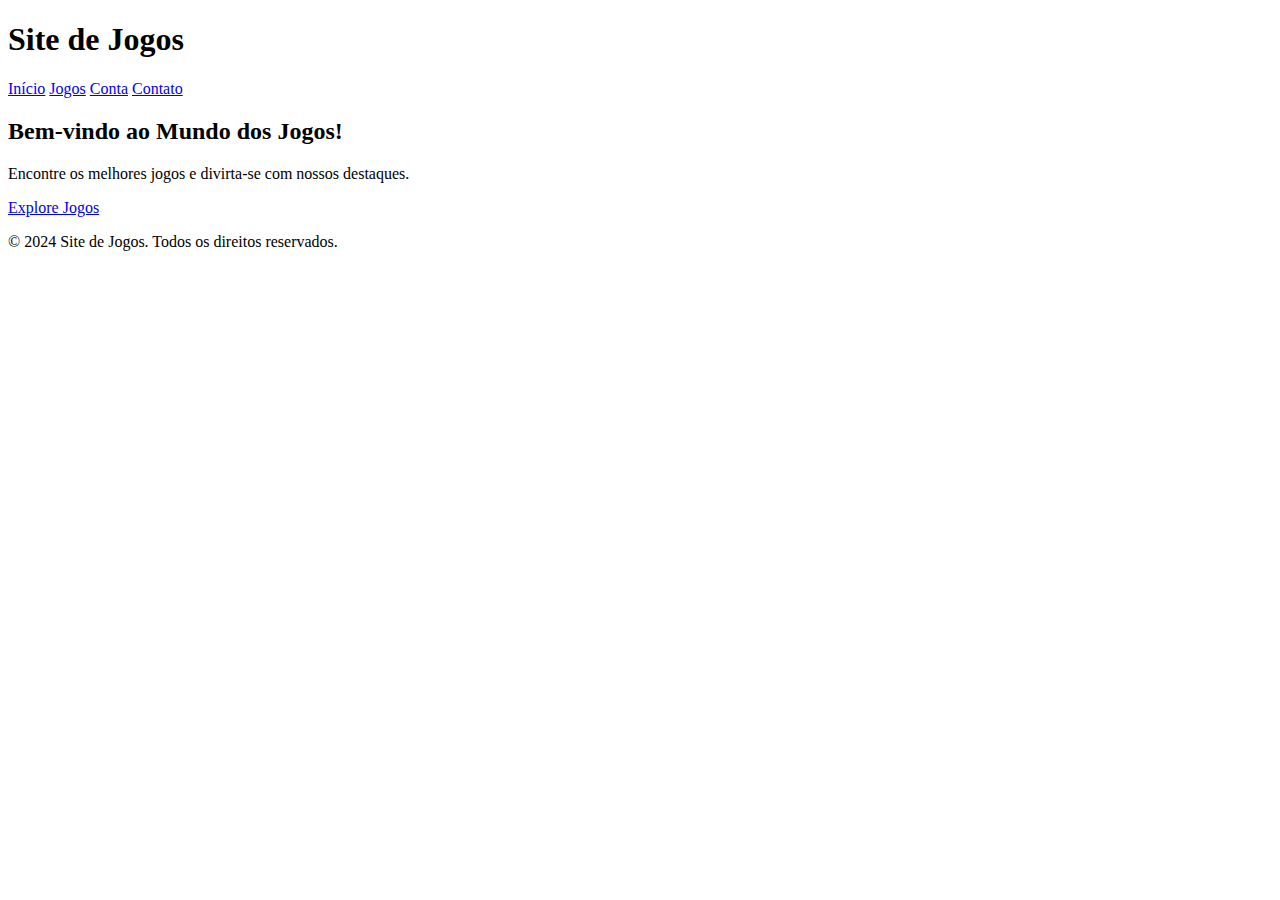
<file: index.html>
<!DOCTYPE html>
<html lang="pt-br">
<head>
    <meta charset="UTF-8">
    <meta name="viewport" content="width=device-width, initial-scale=1.0">
    <title>Site de Jogos - Início</title>
</head>
<body>
    <!-- Cabeçalho -->
    <header>
        <h1>Site de Jogos</h1>
        <nav class="navbar">
            <a href="index.html">Início</a>
            <a href="jogos.html">Jogos</a>
            <a href="conta.html">Conta</a>
            <a href="contato.html">Contato</a>
        </nav>
    </header>

    <!-- Seção Hero -->
    <section class="hero">
        <div class="hero-content">
            <h2>Bem-vindo ao Mundo dos Jogos!</h2>
            <p>Encontre os melhores jogos e divirta-se com nossos destaques.</p>
            <a href="jogos.html" class="btn-primary">Explore Jogos</a>
        </div>
    </section>

    <!-- Rodapé -->
    <footer>
        <p>&copy; 2024 Site de Jogos. Todos os direitos reservados.</p>
    </footer>

    <script src="scripts.js"></script>
</body>
</html>
</file>
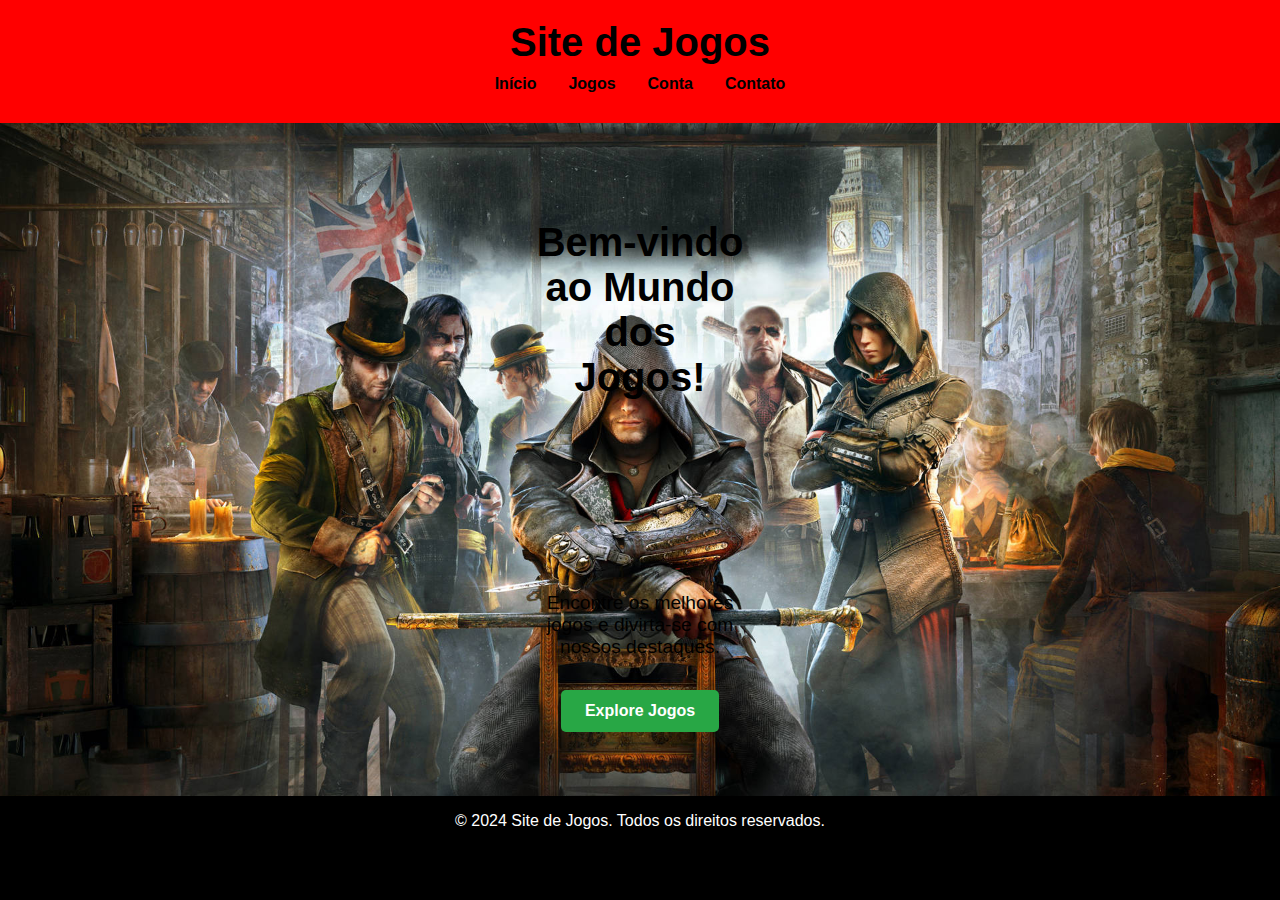
<file: Site de Jogos/index.html>
<!DOCTYPE html>
<html lang="pt-br">
<head>
    <meta charset="UTF-8">
    <meta name="viewport" content="width=device-width, initial-scale=1.0">
    <title>Site de Jogos - Início</title>
    <link rel="stylesheet" href="styles.css">
</head>
<body>
    <!-- Cabeçalho -->
    <header>
        <h1>Site de Jogos</h1>
        <nav class="navbar">
            <a href="index.html">Início</a>
            <a href="jogos.html">Jogos</a>
            <a href="conta.html">Conta</a>
            <a href="contato.html">Contato</a>
        </nav>
    </header>

    <!-- Seção Hero -->
    <section class="hero">
        <div class="hero-content">
            <h2>Bem-vindo ao Mundo dos Jogos!</h2>
            <p>Encontre os melhores jogos e divirta-se com nossos destaques.</p>
            <a href="jogos.html" class="btn-primary">Explore Jogos</a>
        </div>
    </section>

    <!-- Rodapé -->
    <footer>
        <p>&copy; 2024 Site de Jogos. Todos os direitos reservados.</p>
    </footer>

    <script src="scripts.js"></script>
</body>
</html>
</file>
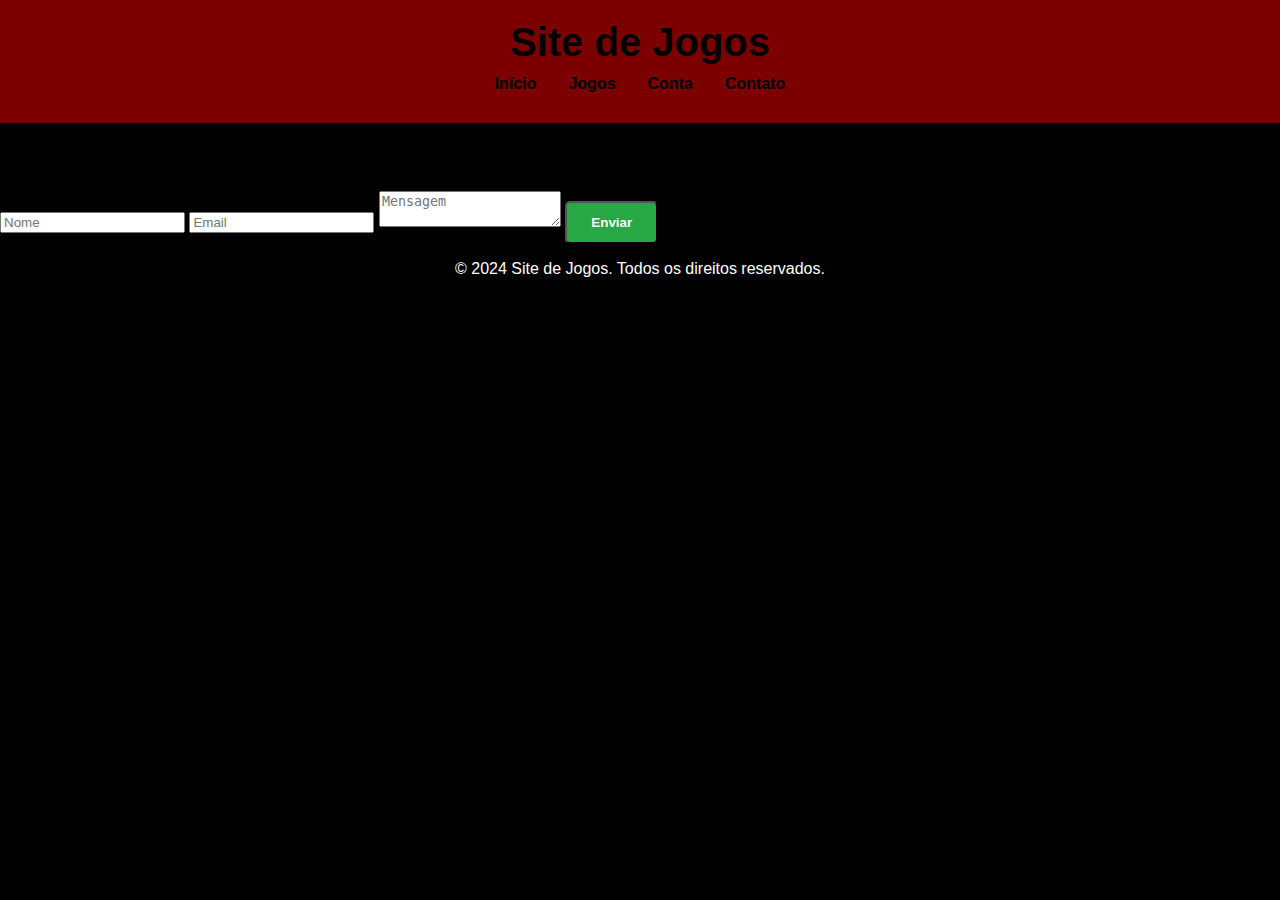
<file: contato.html>
<!DOCTYPE html>
<html lang="pt-br">
<head>
    <meta charset="UTF-8">
    <meta name="viewport" content="width=device-width, initial-scale=1.0">
    <title>Site de Jogos - Contato</title>
    <link rel="stylesheet" href="styles.css">
</head>
<body>
    <!-- Cabeçalho -->
    <header>
        <h1>Site de Jogos</h1>
        <nav class="navbar">
            <a href="index.html">Início</a>
            <a href="jogos.html">Jogos</a>
            <a href="conta.html">Conta</a>
            <a href="contato.html">Contato</a>
        </nav>
    </header>

    <!-- Formulário de Contato -->
    <section class="contact-section">
        <h2>Contato</h2>
        <form class="contact-form">
            <input type="text" placeholder="Nome" required>
            <input type="email" placeholder="Email" required>
            <textarea placeholder="Mensagem" required></textarea>
            <button type="submit" class="btn-primary">Enviar</button>
        </form>
    </section>

    <!-- Rodapé -->
    <footer>
        <p>&copy; 2024 Site de Jogos. Todos os direitos reservados.</p>
    </footer>

    <script src="scripts.js"></script>
</body>
</html>
</file>
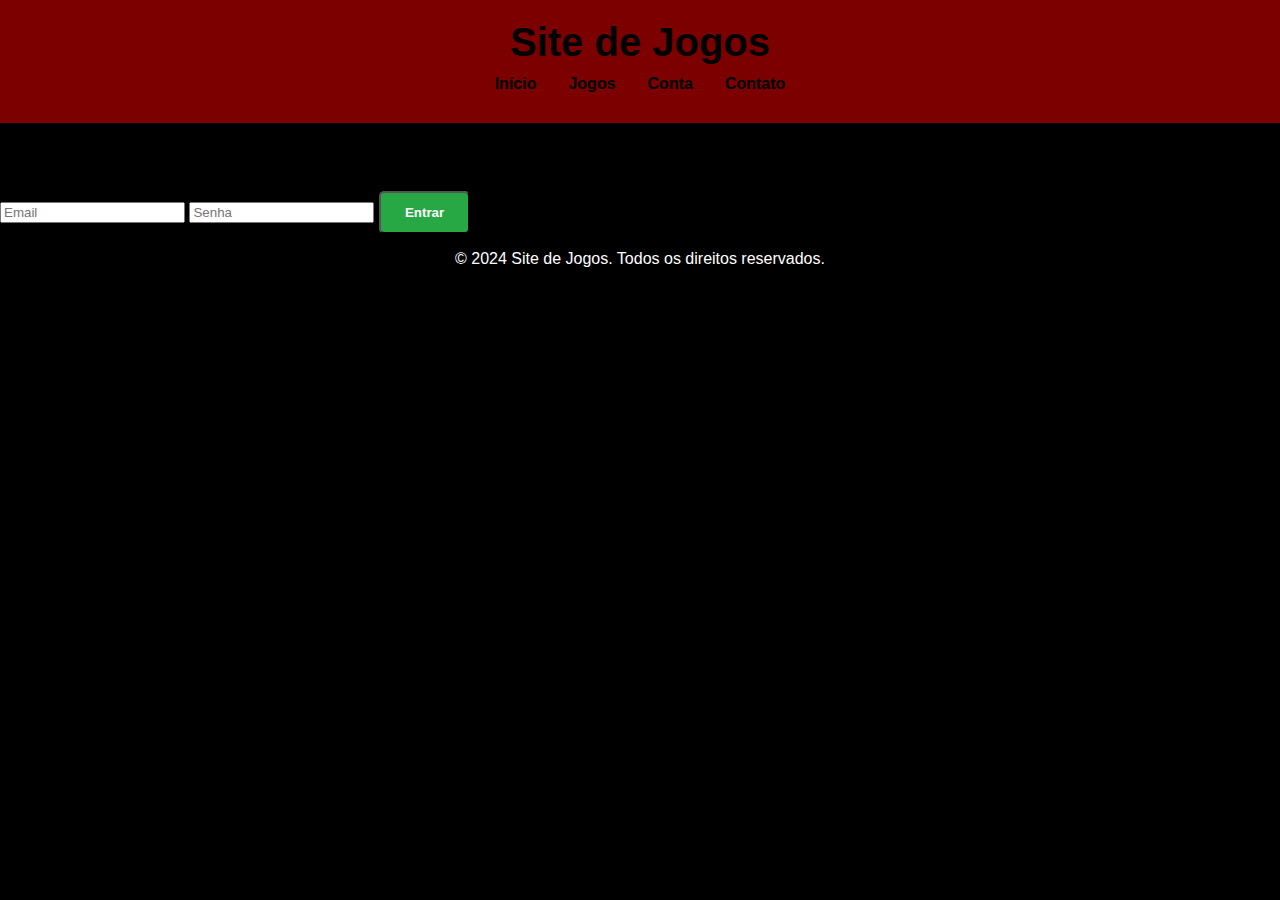
<file: login.html>
<!DOCTYPE html>
<html lang="pt-br">
<head>
    <meta charset="UTF-8">
    <meta name="viewport" content="width=device-width, initial-scale=1.0">
    <title>Site de Jogos - Login</title>
    <link rel="stylesheet" href="styles.css">
</head>
<body>
    <!-- Cabeçalho -->
    <header>
        <h1>Site de Jogos</h1>
        <nav class="navbar">
            <a href="index.html">Início</a>
            <a href="jogos.html">Jogos</a>
            <a href="conta.html">Conta</a>
            <a href="contato.html">Contato</a>
        </nav>
    </header>

    <!-- Formulário de Login -->
    <section class="login-section">
        <h2>Entrar na Conta</h2>
        <form class="login-form">
            <input type="email" placeholder="Email" required>
            <input type="password" placeholder="Senha" required>
            <button type="submit" class="btn-primary">Entrar</button>
        </form>
    </section>

    <!-- Rodapé -->
    <footer>
        <p>&copy; 2024 Site de Jogos. Todos os direitos reservados.</p>
    </footer>

    <script src="scripts.js"></script>
</body>
</html>
</file>
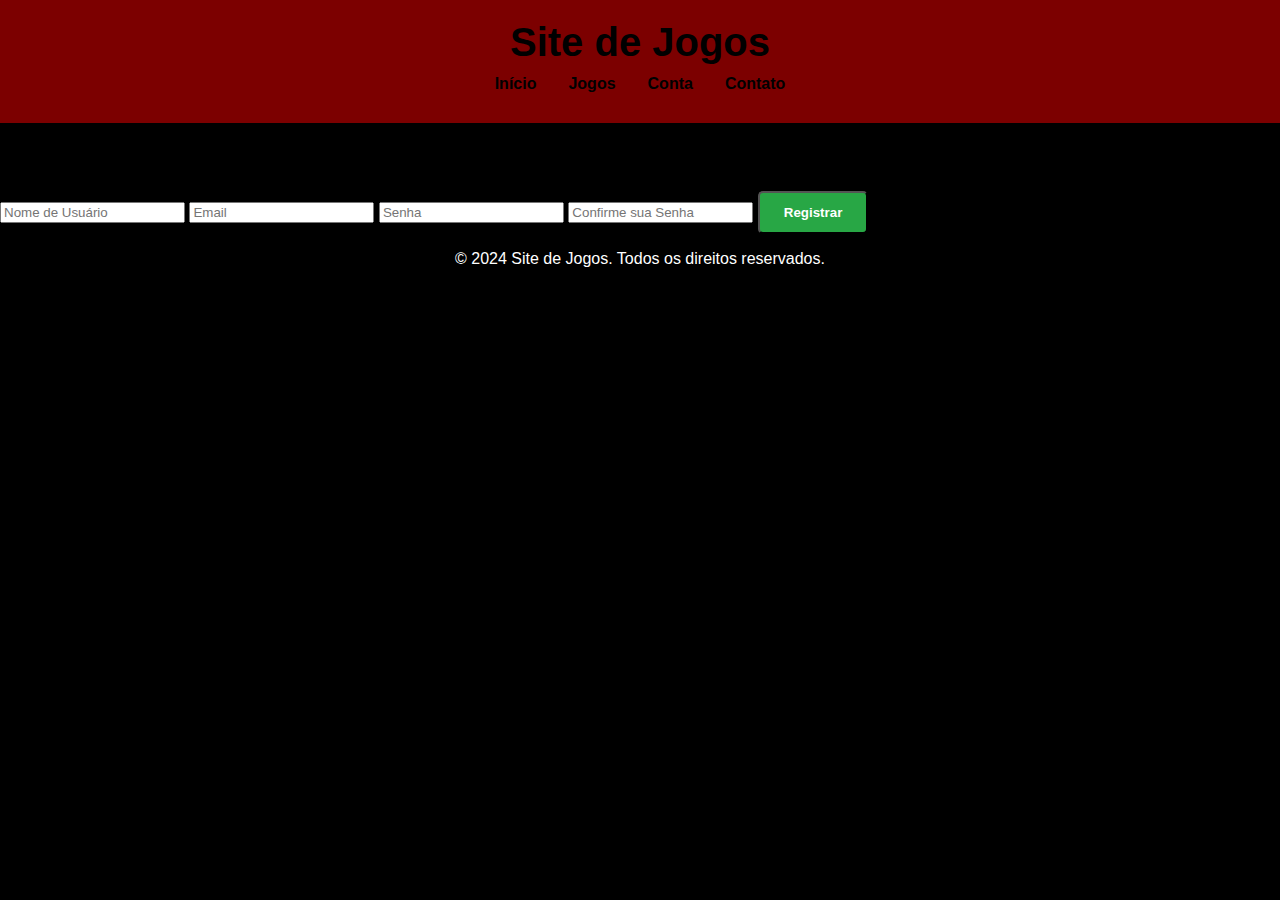
<file: registro.html>
<!DOCTYPE html>
<html lang="pt-br">
<head>
    <meta charset="UTF-8">
    <meta name="viewport" content="width=device-width, initial-scale=1.0">
    <title>Site de Jogos - Registro</title>
    <link rel="stylesheet" href="styles.css">
</head>
<body>
    <!-- Cabeçalho -->
    <header>
        <h1>Site de Jogos</h1>
        <nav class="navbar">
            <a href="index.html">Início</a>
            <a href="jogos.html">Jogos</a>
            <a href="conta.html">Conta</a>
            <a href="contato.html">Contato</a>
        </nav>
    </header>

    <!-- Formulário de Registro -->
    <section class="register-section">
        <h2>Crie sua Conta</h2>
        <form class="register-form">
            <input type="text" placeholder="Nome de Usuário" required>
            <input type="email" placeholder="Email" required>
            <input type="password" placeholder="Senha" required>
            <input type="password" placeholder="Confirme sua Senha" required>
            <button type="submit" class="btn-primary">Registrar</button>
        </form>
    </section>

    <!-- Rodapé -->
    <footer>
        <p>&copy; 2024 Site de Jogos. Todos os direitos reservados.</p>
    </footer>

    <script src="scripts.js"></script>
</body>
</html>
</file>
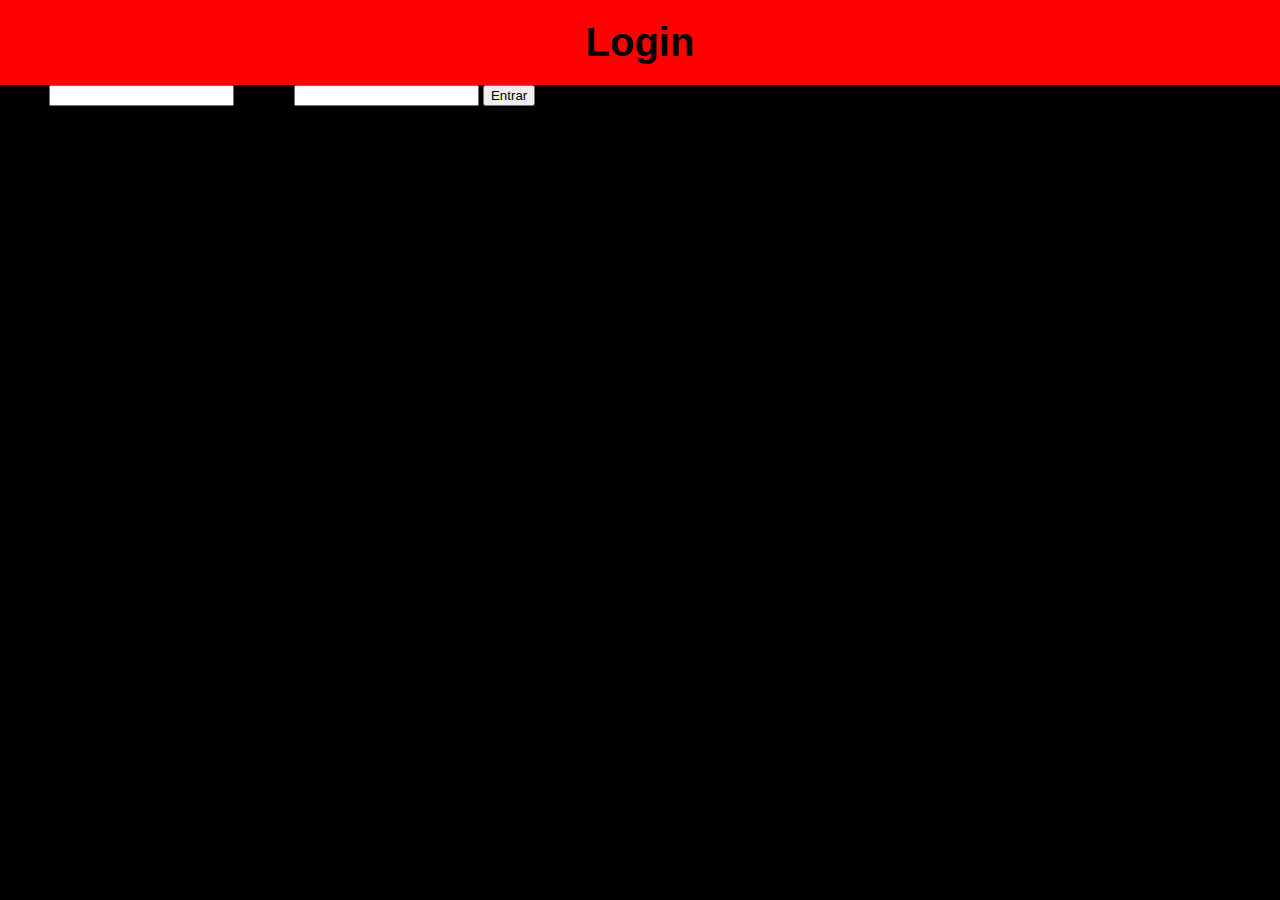
<file: Site de Jogos/login2.htm>
<!DOCTYPE html>
<html lang="pt-br">
<head>
    <meta charset="UTF-8">
    <meta name="viewport" content="width=device-width, initial-scale=1.0">
    <title>Login</title>
    <link rel="stylesheet" href="styles.css">
</head>
<body>
    <header>
        <h1>Login</h1>
    </header>

    <!-- Formulário de Login -->
    <section class="login-section">
        <form id="login-form" action="login.php" method="POST">
            <label for="email">Email:</label>
            <input type="email" id="email" name="email" required>

            <label for="password">Senha:</label>
            <input type="password" id="password" name="password" required>

            <button type="submit">Entrar</button>
        </form>
    </section>

    <script src="scripts.js"></script>
</body>
</html>
</file>
<file: Site de Jogos/styles.css>
/* Estilo Geral do Corpo do Site */
body {
    font-family: 'Arial', sans-serif;
    background-color: #000000; /* Cor de fundo suave para todo o site */
    color: #000000; /* Cor do texto principal */
    margin: 0;
    padding: 0;
}

/* Estilo do Cabeçalho */
header {
    background-color: #ff0000; /* Cor de fundo vibrante para o cabeçalho */
    color: #000000; /* Cor do texto no cabeçalho */
    padding: 20px 0;
    text-align: center;
}

header h1 {
    margin: 0;
    font-size: 2.5rem; /* Tamanho do texto do título */
}

.navbar {
    display: flex;
    justify-content: center;
    gap: 2rem;
    padding: 10px 0;
}

.navbar a {
    color: #000000; /* Cor do texto dos links de navegação */
    text-decoration: none;
    font-weight: bold;
}

.navbar a:hover {
    color: #ff0000; /* Cor do texto ao passar o mouse */
}

/* Seção Hero */
.hero {
    background-image: url('imagem/4k-gaming-assassin-s-creed-syndicate-2nyg4foa3fa3130l.jpg'); /* Imagem de fundo */
    background-size: cover;
    background-position: center;
    padding: 4rem 2rem;
    color: #000000;
    text-align: center;
    position: relative;
}

.hero-content {
    max-width: 210px;
    margin: 0 auto;
}

.hero h2 {
    font-size: 2.5rem; /* Tamanho do texto do título */
    margin-bottom: 12rem;
}

.hero p {
    font-size: 1.2rem;
    margin-bottom: 2rem;
}

.btn-primary {
    display: inline-block;
    padding: 0.75rem 1.5rem;
    background-color: #28a745; /* Cor de fundo do botão primário */
    color: #fff;
    border-radius: 5px;
    text-decoration: none;
    font-weight: bold;
}

.btn-primary:hover {
    background-color: #218838; /* Cor do botão ao passar o mouse */
}

/* Carrossel de Jogos em Destaque */
.carousel {
    padding: 2rem;
    background-color: #0017e9; /* Cor de fundo da seção do carrossel */
    margin: 2rem 0;
    text-align: center;
}

.carousel h2 {
    font-size: 2rem; /* Tamanho do texto do título */
    margin-bottom: 1rem;
}

.carousel-inner {
    display: flex;
    overflow: hidden;
    position: relative;
    width: 100%;
}

.carousel-item {
    min-width: 100%;
    transition: transform 0.5s ease;
}

.carousel-controls {
    display: flex;
    justify-content: space-between;
    margin-top: 1rem;
}

.carousel-prev,
.carousel-next {
    cursor: pointer;
    background-color: #007bff; /* Cor de fundo dos controles do carrossel */
    color: #fff;
    border: none;
    padding: 0.5rem 1rem;
    border-radius: 5px;
}

/* Lista de Jogos Populares */
.games-list {
    padding: 2rem;
    background-color: #ff0000; /* Cor de fundo da lista de jogos */
    margin: 2rem 0;
}

.games-list h2 {
    text-align: center;
    margin-bottom: 2rem;
    font-size: 2.5rem;
    color: #000000; /* Cor do título da lista de jogos */
}

.game-card {
    display: inline-block;
    width: calc(25% - 2rem); /* Exibe 4 cards por linha */
    margin: 1rem;
    background-color: #f8f8f8; /* Cor de fundo dos cards */
    border-radius: 8px;
    overflow: hidden;
    box-shadow: 0 4px 12px rgba(0, 0, 0, 0.1); /* Sombra para profundidade */
    text-align: center;
    padding: 1rem;
    transition: transform 0.3s ease, box-shadow 0.3s ease; /* Transição suave */
}

.game-card img {
    width: 100%;
    height: auto;
    border-bottom: 1px solid #ddd; /* Linha de separação inferior */
}

.game-card h3 {
    font-size: 1.5rem;
    margin: 1rem 0;
    color: #333; /* Cor do título do jogo */
}

.game-card p {
    font-size: 1rem;
    color: #666; /* Cor do texto descritivo */
}

.game-card:hover {
    transform: scale(1.05); /* Leve aumento ao passar o mouse */
    box-shadow: 0 6px 15px rgba(0, 0, 0, 0.15); /* Sombra mais intensa */
}

.btn-secondary {
    display: inline-block;
    margin-top: 1rem;
    padding: 0.75rem 1.5rem;
    background-color: #007bff; /* Cor de fundo do botão secundário */
    color: #fff;
    text-decoration: none;
    border-radius: 5px;
    font-weight: bold;
    transition: background-color 0.3s ease;
}

.btn-secondary:hover {
    background-color: #0056b3; /* Cor do botão ao passar o mouse */
}

/* Estilo da Seção de Conta */
.account {
    padding: 2rem;
    background-color: #e9ecef; /* Cor de fundo suave para a seção de conta */
}

.account-container {
    max-width: 900px;
    margin: 0 auto;
    background-color: #ffffff; /* Cor de fundo do container da conta */
    padding: 2rem;
    border-radius: 10px;
    box-shadow: 0 4px 12px rgba(0, 0, 0, 0.1); /* Sombra para profundidade */
}

.account h2 {
    text-align: center;
    margin-bottom: 2rem;
    font-size: 2.5rem;
    color: #007bff; /* Cor do título da seção de conta */
}

.user-info {
    display: flex;
    align-items: center;
    margin-bottom: 2rem;
    border-bottom: 1px solid #ddd;
    padding-bottom: 1rem;
}

.profile-pic {
    width: 100px;
    height: 100px;
    border-radius: 50%;
    margin-right: 1.5rem;
    border: 4px solid #007bff; /* Borda colorida para a imagem de perfil */
    object-fit: cover; /* Ajusta a imagem dentro do círculo */
}

.user-details {
    flex: 1;
}

.user-details h3 {
    margin: 0;
    font-size: 1.75rem;
    color: #007bff; /* Cor do nome do usuário */
}

.user-details p {
    color: #555; /* Cor do texto descritivo do usuário */
    margin-bottom: 0.5rem;
    font-size: 1rem;
}

.btn-edit {
    display: inline-block;
    padding: 0.75rem 1.5rem;
    background-color: #007bff; /* Cor de fundo do botão de edição */
    color: #ffffff;
    border-radius: 5px;
    text-decoration: none;
    font-weight: bold;
    transition: background-color 0.3s ease;
    margin-top: 0.5rem;
}

.btn-edit:hover {
    background-color: #0056b3; /* Cor do botão ao passar o mouse */
}

.account-settings {
    margin-bottom: 2rem;
    border-bottom: 1px solid #ddd;
    padding-bottom: 1rem;
}

.account-settings h3 {
    font-size: 1.5rem;
    color: #007bff; /* Cor dos títulos das configurações */
    margin-bottom: 1rem;
}

.account-settings ul {
    list-style-type: none;
    padding: 0;
}

.account-settings li {
    margin-bottom: 0.5rem;
}

.account-settings a {
    color: #000000; /* Cor dos links das configurações */
    text-decoration: none;
    transition: color 0.3s ease;
}

.account-settings a:hover {
    text-decoration: underline;
    color: #000000; /* Cor do link ao passar o mouse */
}

.account-activity h3 {
    font-size: 1.5rem;
    color: #000000; /* Cor dos títulos da atividade */
    margin-bottom: 1rem;
}

.account-activity ul {
    list-style-type: none;
    padding: 0;
    margin: 0;
}

.account-activity li {
    margin-bottom: 0.5rem;
}

.btn-logout {
    display: block;
    width: 100%;
    padding: 0.75rem;
    background-color: #ff0000; /* Cor de fundo do botão de logout */
    color: #ffffff;
    border: none;
    border-radius: 5px;
    cursor: pointer;
    font-size: 1rem;
    margin-top: 2rem;
    transition: background-color 0.3s ease;
}

.btn-logout:hover {
    background-color: #c82333; /* Cor do botão ao passar o mouse */
}

/* Rodapé */
footer {
    background-color: #000000; /* Cor de fundo do rodapé */
    color: #fff; /* Cor do texto no rodapé */
    padding: 1rem;
    text-align: center;
}

footer p {
    margin: 0;
}
</file>
<file: styles.css>
/* Estilo Geral do Corpo do Site */
body {
    font-family: 'Arial', sans-serif;
    background-color: #000000; /* Cor de fundo suave para todo o site */
    color: #000000; /* Cor do texto principal */
    margin: 0;
    padding: 0;
}

/* Estilo do Cabeçalho */
header {
    background-color: #7c0000; /* Cor de fundo vibrante para o cabeçalho */
    color: #000000; /* Cor do texto no cabeçalho */
    padding: 20px 0;
    text-align: center;
}

header h1 {
    margin: 0;
    font-size: 2.5rem; /* Tamanho do texto do título */
}

.navbar {
    display: flex;
    justify-content: center;
    gap: 2rem;
    padding: 10px 0;
}

.navbar a {
    color: #000000; /* Cor do texto dos links de navegação */
    text-decoration: none;
    font-weight: bold;
}

.navbar a:hover {
    color: #6a6969; /* Cor do texto ao passar o mouse */
}

/* Seção Hero */
.hero {
    background-image: url('imagem/4k-gaming-assassin-s-creed-syndicate-2nyg4foa3fa3130l.jpg'); /* Imagem de fundo */
    background-size: cover;
    background-position: center;
    padding: 4rem 2rem;
    color: #000000;
    text-align: center;
    position: relative;
}

.hero-content {
    max-width: 210px;
    margin: 0 auto;
}

.hero h2 {
    font-size: 2.5rem; /* Tamanho do texto do título */
    margin-bottom: 12rem;
}

.hero p {
    font-size: 1.2rem;
    margin-bottom: 2rem;
}

.btn-primary {
    display: inline-block;
    padding: 0.75rem 1.5rem;
    background-color: #28a745; /* Cor de fundo do botão primário */
    color: #ffffff;
    border-radius: 5px;
    text-decoration: none;
    font-weight: bold;
}

.btn-primary:hover {
    background-color: #218838; /* Cor do botão ao passar o mouse */
}

/* Carrossel de Jogos em Destaque */
.carousel {
    padding: 2rem;
    background-color: #999; /*cor de fundo da seção do carrossel */
    margin: 2rem 0;
    text-align: center;
}

.carousel h2 {
    font-size: 2rem; /* Tamanho do texto do título */
    margin-bottom: 1rem;
}

.carousel-inner {
    display: flex;
    overflow: hidden;
    position: relative;
    width: 100%;
}

.carousel-item {
    min-width: 100%;
    transition: transform 0.5s ease;
}

.carousel-controls {
    display: flex;
    justify-content: space-between;
    margin-top: 1rem;
}

.carousel-prev,
.carousel-next {
    cursor: pointer;
    background-color: #007bff; /* Cor de fundo dos controles do carrossel */
    color: #fff;
    border: none;
    padding: 0.5rem 1rem;
    border-radius: 5px;
}

/* Lista de Jogos Populares */
.games-list {
    padding: 2rem;
    background-color: #7c0000; /* Cor de fundo da lista de jogos */
    margin: 2rem 0;
}

.games-list h2 {
    text-align: center;
    margin-bottom: 2rem;
    font-size: 2.5rem;
    color: #000000; /* Cor do título da lista de jogos */
}

.game-card {
    display: inline-block;
    width: calc(25% - 2rem); /* Exibe 4 cards por linha */
    margin: 1rem;
    background-color: #f8f8f8; /* Cor de fundo dos cards */
    border-radius: 8px;
    overflow: hidden;
    box-shadow: 0 4px 12px rgba(0, 0, 0, 0.1); /* Sombra para profundidade */
    text-align: center;
    padding: 1rem;
    transition: transform 0.3s ease, box-shadow 0.3s ease; /* Transição suave */
}

.game-card img {
    width: 100%;
    height: auto;
    border-bottom: 1px solid #ddd; /* Linha de separação inferior */
}

.game-card h3 {
    font-size: 1.5rem;
    margin: 1rem 0;
    color: #333; /* Cor do título do jogo */
}

.game-card p {
    font-size: 1rem;
    color: #666; /* Cor do texto descritivo */
}

.game-card:hover {
    transform: scale(1.05); /* Leve aumento ao passar o mouse */
    box-shadow: 0 6px 15px rgba(0, 0, 0, 0.15); /* Sombra mais intensa */
}

.btn-secondary {
    display: inline-block;
    margin-top: 1rem;
    padding: 0.75rem 1.5rem;
    background-color: #007bff; /* Cor de fundo do botão secundário */
    color: #fff;
    text-decoration: none;
    border-radius: 5px;
    font-weight: bold;
    transition: background-color 0.3s ease;
}

.btn-secondary:hover {
    background-color: #0056b3; /* Cor do botão ao passar o mouse */
}

/* Estilo da Seção de Conta */
.account {
    padding: 2rem;
    background-color: #e9ecef; /* Cor de fundo suave para a seção de conta */
}

.account-container {
    max-width: 900px;
    margin: 0 auto;
    background-color: #ffffff; /* Cor de fundo do container da conta */
    padding: 2rem;
    border-radius: 10px;
    box-shadow: 0 4px 12px rgba(0, 0, 0, 0.1); /* Sombra para profundidade */
}

.account h2 {
    text-align: center;
    margin-bottom: 2rem;
    font-size: 2.5rem;
    color: #007bff; /* Cor do título da seção de conta */
}

.user-info {
    display: flex;
    align-items: center;
    margin-bottom: 2rem;
    border-bottom: 1px solid #ddd;
    padding-bottom: 1rem;
}

.profile-pic {
    width: 100px;
    height: 100px;
    border-radius: 50%;
    margin-right: 1.5rem;
    border: 4px solid #007bff; /* Borda colorida para a imagem de perfil */
    object-fit: cover; /* Ajusta a imagem dentro do círculo */
}

.user-details {
    flex: 1;
}

.user-details h3 {
    margin: 0;
    font-size: 1.75rem;
    color: #007bff; /* Cor do nome do usuário */
}

.user-details p {
    color: #555; /* Cor do texto descritivo do usuário */
    margin-bottom: 0.5rem;
    font-size: 1rem;
}

.btn-edit {
    display: inline-block;
    padding: 0.75rem 1.5rem;
    background-color: #007bff; /* Cor de fundo do botão de edição */
    color: #ffffff;
    border-radius: 5px;
    text-decoration: none;
    font-weight: bold;
    transition: background-color 0.3s ease;
    margin-top: 0.5rem;
}

.btn-edit:hover {
    background-color: #0056b3; /* Cor do botão ao passar o mouse */
}

.account-settings {
    margin-bottom: 2rem;
    border-bottom: 1px solid #ddd;
    padding-bottom: 1rem;
}

.account-settings h3 {
    font-size: 1.5rem;
    color: #007bff; /* Cor dos títulos das configurações */
    margin-bottom: 1rem;
}

.account-settings ul {
    list-style-type: none;
    padding: 0;
}

.account-settings li {
    margin-bottom: 0.5rem;
}

.account-settings a {
    color: #000000; /* Cor dos links das configurações */
    text-decoration: none;
    transition: color 0.3s ease;
}

.account-settings a:hover {
    text-decoration: underline;
    color: #000000; /* Cor do link ao passar o mouse */
}

.account-activity h3 {
    font-size: 1.5rem;
    color: #000000; /* Cor dos títulos da atividade */
    margin-bottom: 1rem;
}

.account-activity ul {
    list-style-type: none;
    padding: 0;
    margin: 0;
}

.account-activity li {
    margin-bottom: 0.5rem;
}

.btn-logout {
    display: block;
    width: 100%;
    padding: 0.75rem;
    background-color: #ff0000; /* Cor de fundo do botão de logout */
    color: #ffffff;
    border: none;
    border-radius: 5px;
    cursor: pointer;
    font-size: 1rem;
    margin-top: 2rem;
    transition: background-color 0.3s ease;
}

.btn-logout:hover {
    background-color: #c82333; /* Cor do botão ao passar o mouse */
}

/* Rodapé */
footer {
    background-color: #000000; /* Cor de fundo do rodapé */
    color: #fff; /* Cor do texto no rodapé */
    padding: 1rem;
    text-align: center;
}

footer p {
    margin: 0;
}
</file>
